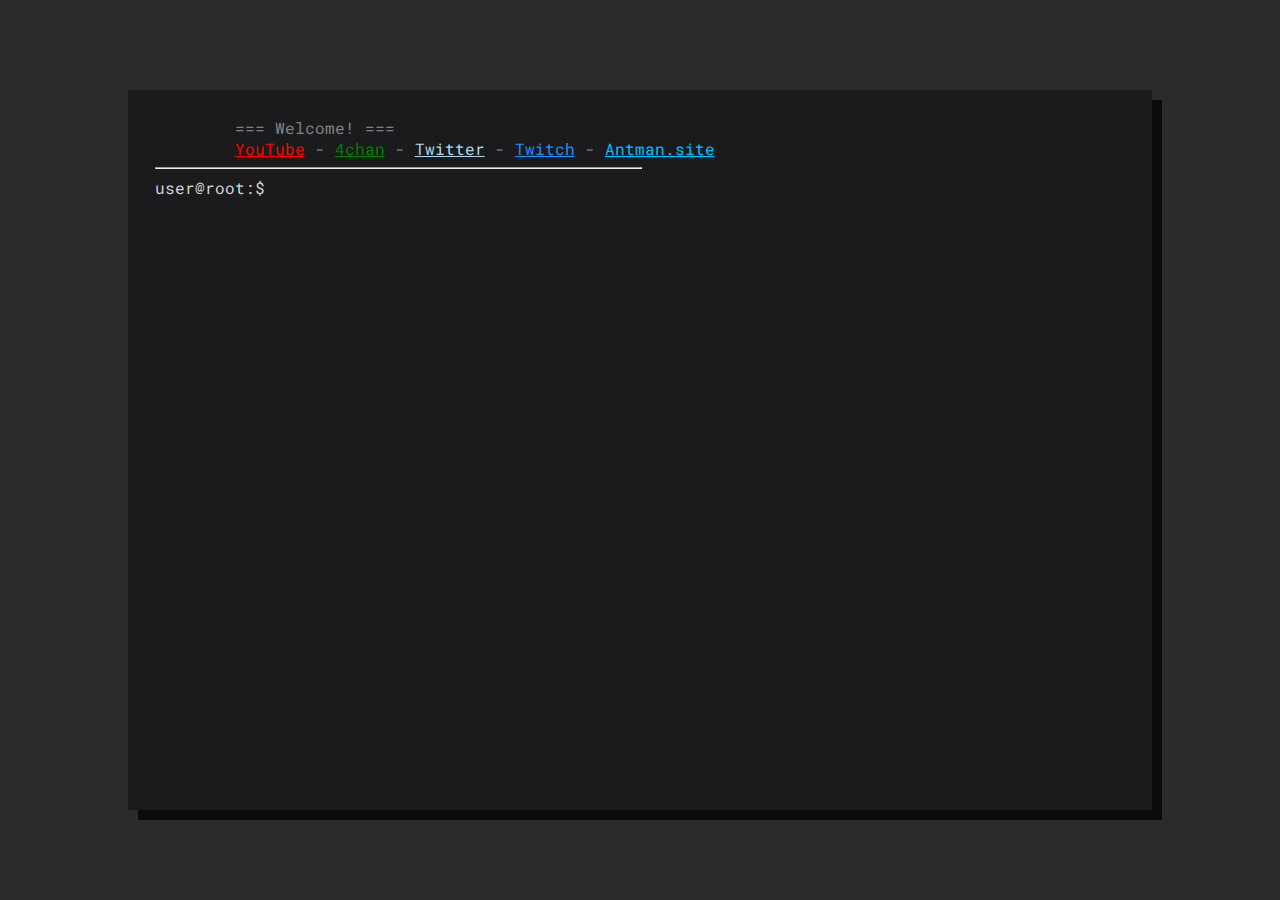
<file: index.html>
<!DOCTYPE HTML>
<html>
<head>
	<link rel="stylesheet" href="style.css" />
	<link rel="stylesheet" href="scrollbar.css" />
    <script src="jquery.min.js"></script>
	<link href="https://fonts.googleapis.com/css?family=Roboto+Mono" rel="stylesheet">
	<title>~</title>
</head>
<body>
	<div id="terminal-container">
		<div id="terminal">
			<span id="prompt" class="prompt"></span>
			<span id="input" contenteditable="true" autofocus="true" spellcheck="false"></span>
		</div>
	</div>
	<script src="term.js"></script>
	<script src="bin.js"></script>
	<script src="edit.js"></script>
</body>
</html>
</file>
<file: scrollbar.css>
::-webkit-scrollbar{width:6px!important;height:6px!important;}
body::-webkit-scrollbar{width:10px!important;height:6px!important;}

::-webkit-scrollbar-track{background:rgba(255,255,255,0)!important;border-radius:8px!important;}

::-webkit-scrollbar-thumb{background-color:rgba(0, 0, 0, .5) !important;min-height:50px;border-radius:5px!important;
border: 1px solid rgba(255, 255, 255, .2);
}
</file>
<file: style.css>
/*css reset */
html, body, div, span, applet, object, iframe,
h1, h2, h3, h4, h5, h6, p, blockquote,
a, abbr, acronym, address, big, cite, code,
del, dfn, em, img, ins, kbd, q, s, samp,
small, strike, strong, sub, sup, tt, var,
b, u, i, center,
dl, dt, dd, ol, ul, li,
fieldset, form, label, legend,
table, caption, tbody, tfoot, thead, tr, th, td,
article, aside, canvas, details, embed,
figure, figcaption, footer, header, hgroup,
menu, nav, output, ruby, section, summary,
time, mark, audio, video {
	margin: 0;
	padding: 0;
	border: 0;
	font-size: 100%;
	font-family: inherit;
	vertical-align: baseline;
}

body {
	background-color: var(--bg1);
	font-size: 12pt;
}

#terminal-container {
	width: 80vw;
	height: 80vh;
	overflow-y: scroll;
	margin: auto;
	margin-top: 10vh;
	font-family: "Roboto Mono";
	background-color: var(--bg2);
	box-shadow: 10px 10px 0px 0px var(--shadow);
	animation: rise .7s;
	overflow: hidden;
}

#terminal {
	padding: 20pt;
}

#input {
	display: inline-block;
}

#input:focus {
	outline: none;
}

.prompt, #input, .input-old {
	white-space: pre;
	color: var(--body1);
}

.output {
	white-space: pre;
	color: var(--body2);
}

/* ========= editing ========== */
#editArea {
	outline: none;
	resize: none;
	border: none;
	font-size: inherit;
	font-family: "Roboto Mono";
	color: var(--body1);
	background-color: var(--editbg);
}

/* ======= will be changed on the fly ========= */
:root {
	--body1: lightgray;
	--body2: gray;
	--bg1: #2b2b2d;
	--bg2: #1b1b1d;
	--editbg: #0b0b0d;
	--shadow: #0b0b0d;
	--highlight: pink;
}

::selection {
	background: var(--highlight);
	color: var(--bg2);
}

@keyframes rise {
	from {
		transform: scale(.99);
		box-shadow: 0px 0px 0px 0px var(--shadow);
	}
}

/* unvisited link */
a:link {
  color: yellow;
}

/* visited link */
a:visited {
  color: yellow;
}

/* mouse over link */
a:hover {
  color: hotpink;
}

/* selected link */
a:active {
  color: hotpink;
}
</file>
